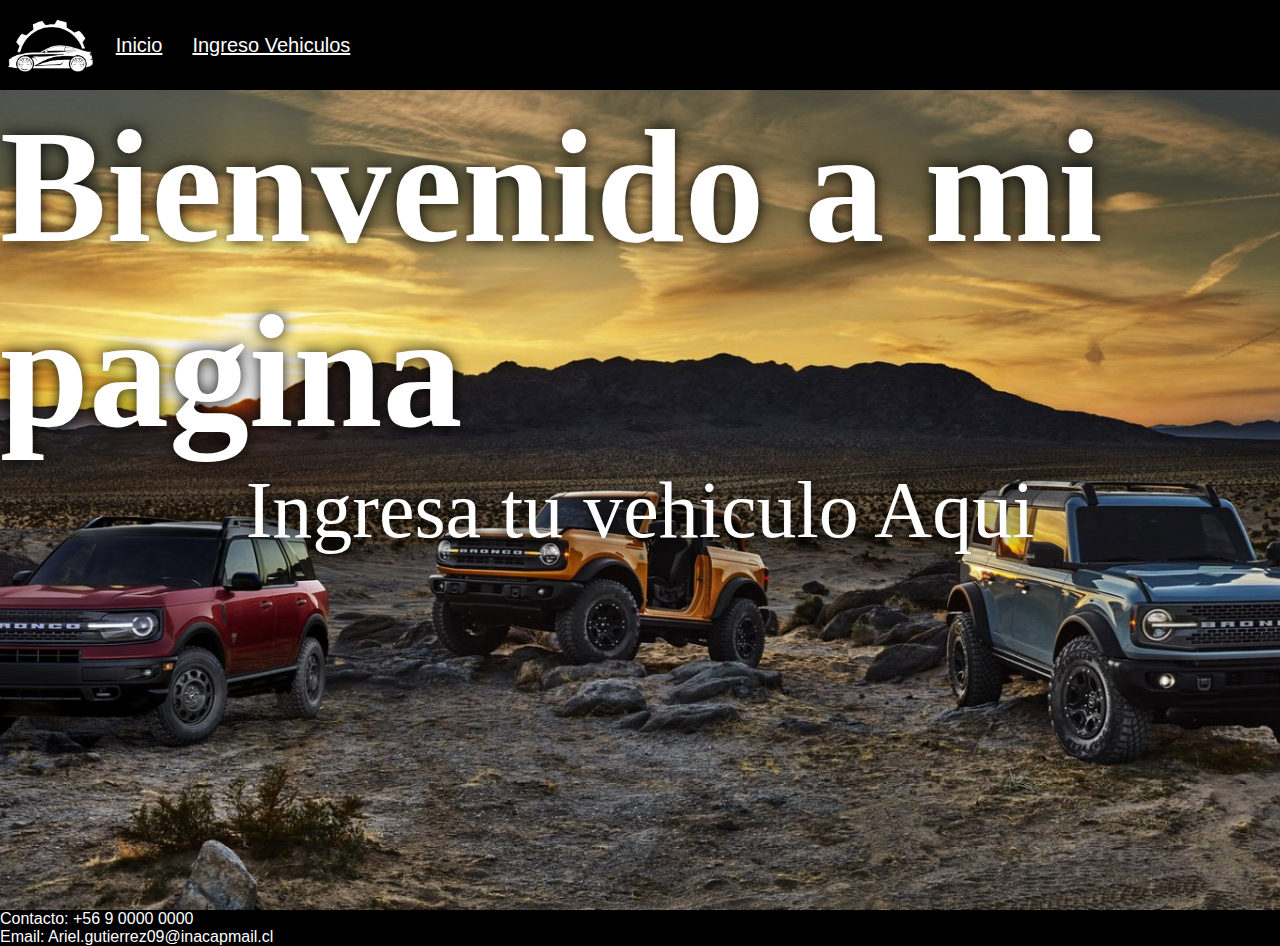
<file: index.html>
<!DOCTYPE html>
<html lang="en">
<head>
    <meta charset="UTF-8">
    <meta name="viewport" content="width=device-width, initial-scale=1.0">
    <title>Inicio</title>
    <link rel="stylesheet" href="Estilos.css">
</head>
<body>
    <nav>
        <ul class="menu"> 
            <li><img src="IMG/Untitled design.png" alt="Logo"></li>
            <li><a href="">Inicio</a></li>
            <li><a href="Formulario.html">Ingreso Vehiculos</a></li>
        </ul>
    </nav>
    <header class="header">
        <div class="header-text">
            <h1>Bienvenido a mi pagina</h1>
            <p>Ingresa tu vehiculo Aqui</p>
        </div>
    </header>
    <footer class="footer">
        <p>Contacto: +56 9 0000 0000</p>
        <p>Email: Ariel.gutierrez09@inacapmail.cl</p>
    </footer>
</body>
</html>
</file>
<file: Estilos.css>
*{
    margin: 0;
    padding: 0;
}
.menu{
    background-color: black;
    list-style: none;
    position: fixed;
    width: 100%;
    display: flex;
    align-items: center;
    font-family: sans-serif;
}
.menu li{
    float: left;
}
.menu li a{
    color: white;
    display: inline-block;
    text-align: center;
    padding: 20px 15px;
    font-size: 20px;
}
.menu li a:hover{
    background-color: white;
    transform: scale(1.01);
    transition: 0.5s;
    color: black;
}
.menu img{
    padding: 8px;
    height: 70px;
    width: auto;
}
.fixed{
    background-color: rgb(255, 0, 0);
    width: 100%;
    height: 150px;
    background-repeat: no-repeat;
    background-size: cover;
    background-position: center;
}
.fixed h1{
    color: white;
    display: flex;
    height: 200px;
    justify-content: center;
    align-items: center;
    font-size: 50px;
    font-family: 'Times New Roman', Times, serif;
}
.header{
    background-image: url(IMG/20200714ford-bronco13.jpg);
    width: 100%;
    height: 910px;
    background-repeat: no-repeat;
    background-size: cover;
    background-position: center;
}
.header-text{
    color: white;
    display: flex;
    flex-direction: column;
    height: 650px;
    justify-content: center;
    align-items: center;
    font-size: 80px;
    text-shadow: 0 0 15px black;
}
.card-footer{
    text-align: center;
    margin-top: 20px;
}
.btn{
    padding: 10px 20px;
    border: none;
    border-radius: 5px;
    cursor: pointer;
}
.footer{
    background-color: black;
    width: 100%;
    font-family: sans-serif;
    color: white;
}
</file>
